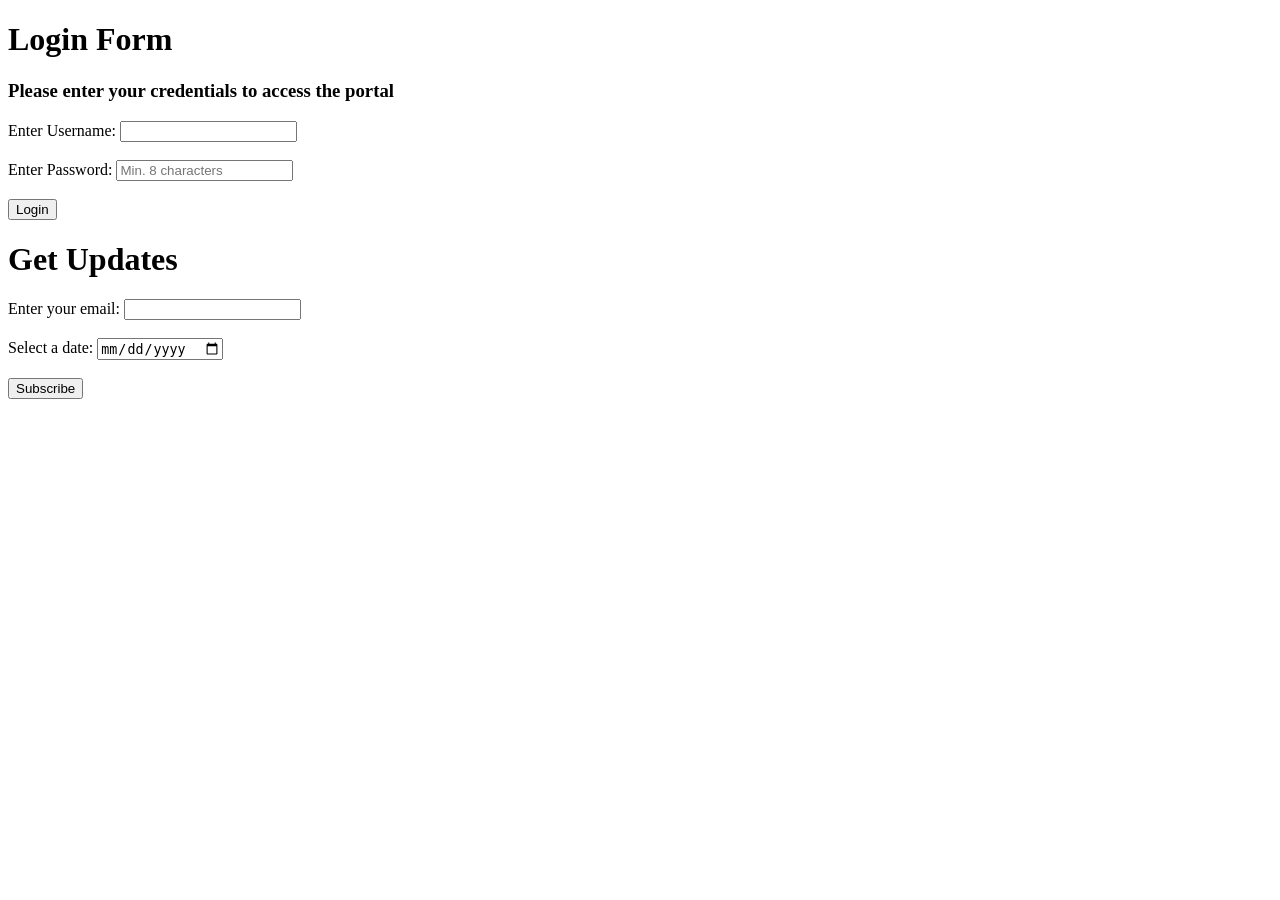
<file: Form.html>
<!DOCTYPE html>
<html lang="en">
<head>
    <meta charset="UTF-8">
    <meta name="viewport" content="width=device-width, initial-scale=1.0">
    <title>Form</title>
</head>
<body>
    <header>
        <h1>Login Form</h1>
        <h3>Please enter your credentials to access the portal</h3>
    </header>
    <form action="/submit-handler" method="post">
        <label for="Username">Enter Username:</label>

        <!-- Text input field for username with required attribute -->

        <input type="text" id ="Username" name="Username"><br><br>

        <!-- Password input field with placeholder and required attribute -->

        <label for="Password">Enter Password:</label>
        <input type=""password" id="password" placeholder="Min. 8 characters" required><br><br>

        <!-- Submit button to submit the form -->

        <button type="submit">Login</button>

    </form>

    <!-- Update Subscription Form -->

    <h1>Get Updates</h1>

    <form action="/subscribe" method="post">

        <label for="email">Enter your email:</label>
        <input type="email" id="email" name="email" required><br><br>

        <label for="Calender">Select a date:</label>
        <input type="date" id="Calender" name="Calender"><br><br>

        <button type="submit">Subscribe</button>
</body>
</html>
</file>
